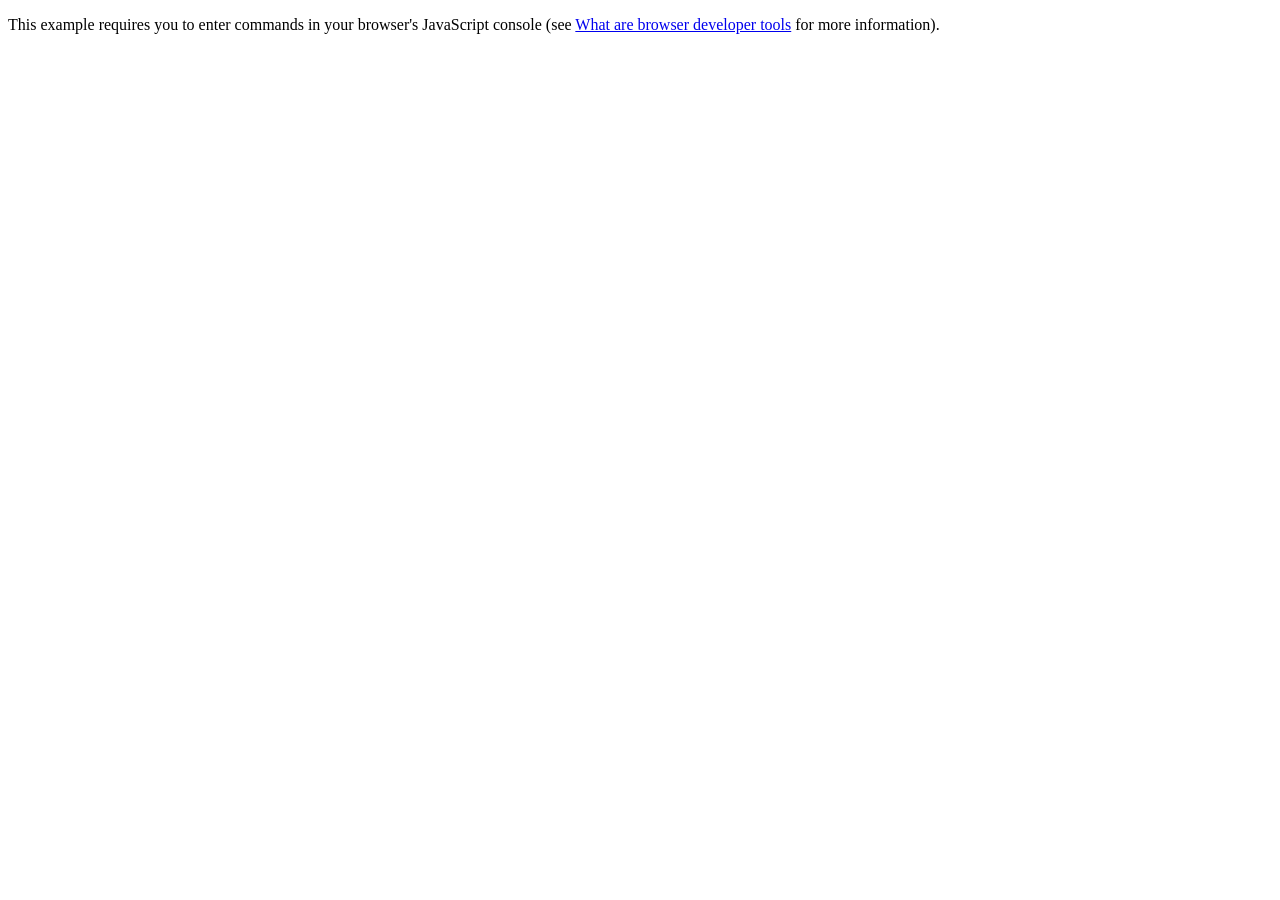
<file: Основы объектов в JS/oojs.html>
<!DOCTYPE html>
<html lang="en-US">
  <head>
    <meta charset="utf-8">
    <meta name="viewport" content="width=device-width">
    <title>Object-oriented JavaScript example</title>
  </head>

  <body>
    <p>This example requires you to enter commands in your browser's JavaScript console (see <a href="https://developer.mozilla.org/en-US/docs/Learn/Common_questions/What_are_browser_developer_tools">What are browser developer tools</a> for more information).</p>
    
    <script>
            const person = {
                name: {
                    first: 'Bob',
                    last: 'Smith'
                },
                age: 32,
                gender: "male",
                interests: ["music", "skiing"],
                bio: function () {
                    alert(
                        this.name.first +
                        " " +
                        this.name.last +
                        " is " +
                        this.age +
                        " years old. He likes " +
                        this.interests[0] +
                        " and " +
                        this.interests[1] +
                        ".",
                    );
                },
                greeting: function () {
                    alert("Hi! I'm " + this.name[0] + ".");
                },
            };

            //После сохранения и обновления, попробуйте ввести что-нибудь следующее в консоль JavaScript браузера:
            //person.name;
            //person.name[0];
            //person.age;
            //person.interests[1];
            //person.bio();
            //person.greeting();
            /* Результат: Bob Smith is 32 years old. He likes music and skiing. */

            person.age;
            person["name"]["last"] = "Cratchit"; // Результат 'Cratchit'

            person["eyes"] = "hazel";
            person.farewell = function () {
            alert("Bye everybody!");
        }; // В консоли браузера получаем 'Bye everybody!'

        let myDataName = "height";
        let myDataValue = "1.75m";
        person[myDataName] = myDataValue; // В консоли поучаем 1.75m


        const person1 = {
            name: "Chris",
            greeting: function () {
                alert("Hi! I'm " + this.name + ".");
            },
        };

        const person2 = {
            name: "Brian",
            greeting: function () {
                alert("Hi! I'm " + this.name + ".");
            },
        };
        
    </script>
  </body>

</html>
</file>
